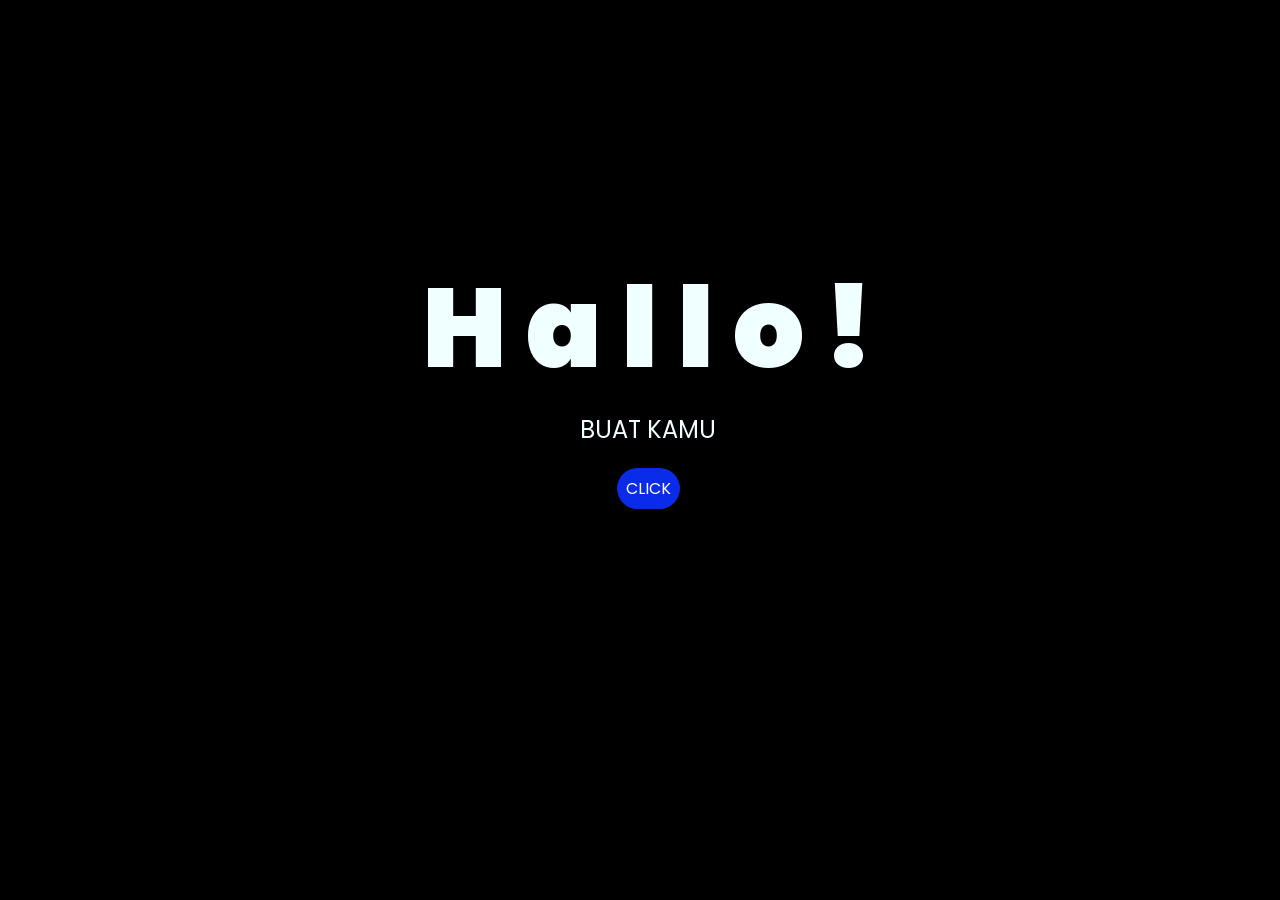
<file: index.html>
<!DOCTYPE html>
<html lang="es">

<head>
    <meta charset="UTF-8">
    <meta http-equiv="X-UA-Compatible" content="IE=edge">
    <meta name="viewport" content="width=device-width, initial-scale=1.0">
    <link rel="stylesheet" href="css/style.css">
    <link rel="icon" href="img/flowers.png" type="image/x-icon">
    <title>Flowers</title>
</head>

<body>
    <div class="greetings">
        <span>H</span>
        <span>a</span>
        <span>l</span>
        <span>l</span>
        <span>o</span>
        <span>!</span>
    </div>
    <div class="description">
        <span>BUAT KAMU</span>
    </div>
    <div class="button">
        <button class="botones">
            <a href="flower.html" style="color: #fff;">CLICK</a>
        </button>
    </div>

</body>

</html>
</file>
<file: css/style.css>
@import url('https://fonts.googleapis.com/css2?family=Poppins:ital,wght@0,500;1,900&display=swap');
*{
    font-family: 'Poppins',cursive;
}
body{
    color: azure;
    width: 100%;
    height: 82vh;
    display: flex;
    flex-direction: column;
    align-items: center;
    justify-content: center;
    background-color: black;
    /* padding-top: -30; */
}

.botones{
    padding: 9px;
    border-radius: 80px;
    background-color: transparent;
    border: none;
}

.botones a{
    background-color: #0a2be9;
    padding: 9px;
    border-radius: 80px;
    -webkit-border-radius: 80px;
    -moz-border-radius: 80px;
    -ms-border-radius: 80px;
    -o-border-radius: 80px;

}

.botones a:focus{
    background-color: rgb(50, 194, 194);
}

.greetings{
    font-size: 7rem;
    font-weight: 900;
}
.greetings > span{
    animation: glow 2.5s ease-in-out infinite;
}
@keyframes glow{
    0%, 100%{
        color: #fff;
        text-shadow: 0 0 12px #39c6d6, 0 0 50px #39c6d6, 0 0 100px #39c6d6;
    }
    10%, 90%{
        color: #111;
        text-shadow: none;
    }
}
.greetings > span:nth-child(2){
    animation-delay: .2s ;
}
.greetings > span:nth-child(3){
    animation-delay: .4s ;
}
.greetings > span:nth-child(4){
    animation-delay: .6s;
}
.greetings > span:nth-child(5){
    animation-delay: .8s;
}
.greetings > span:nth-child(6){
    animation-delay: 1s;
}

.description{
    font-size: 1.5rem;
    margin-bottom: 20px;
}

.button a{
    text-decoration: none;
    font-size: 1rem;
    color: #111;
}

@media screen and (max-width:574px){
    .greetings{
        display: block;
        font-size: 4rem;
        font-weight: 800;
        text-align: center;
    }
    .description{
        font-size: 2rem;
    }
    
    .button a{
        font-size: 1rem;
    }
}
</file>
